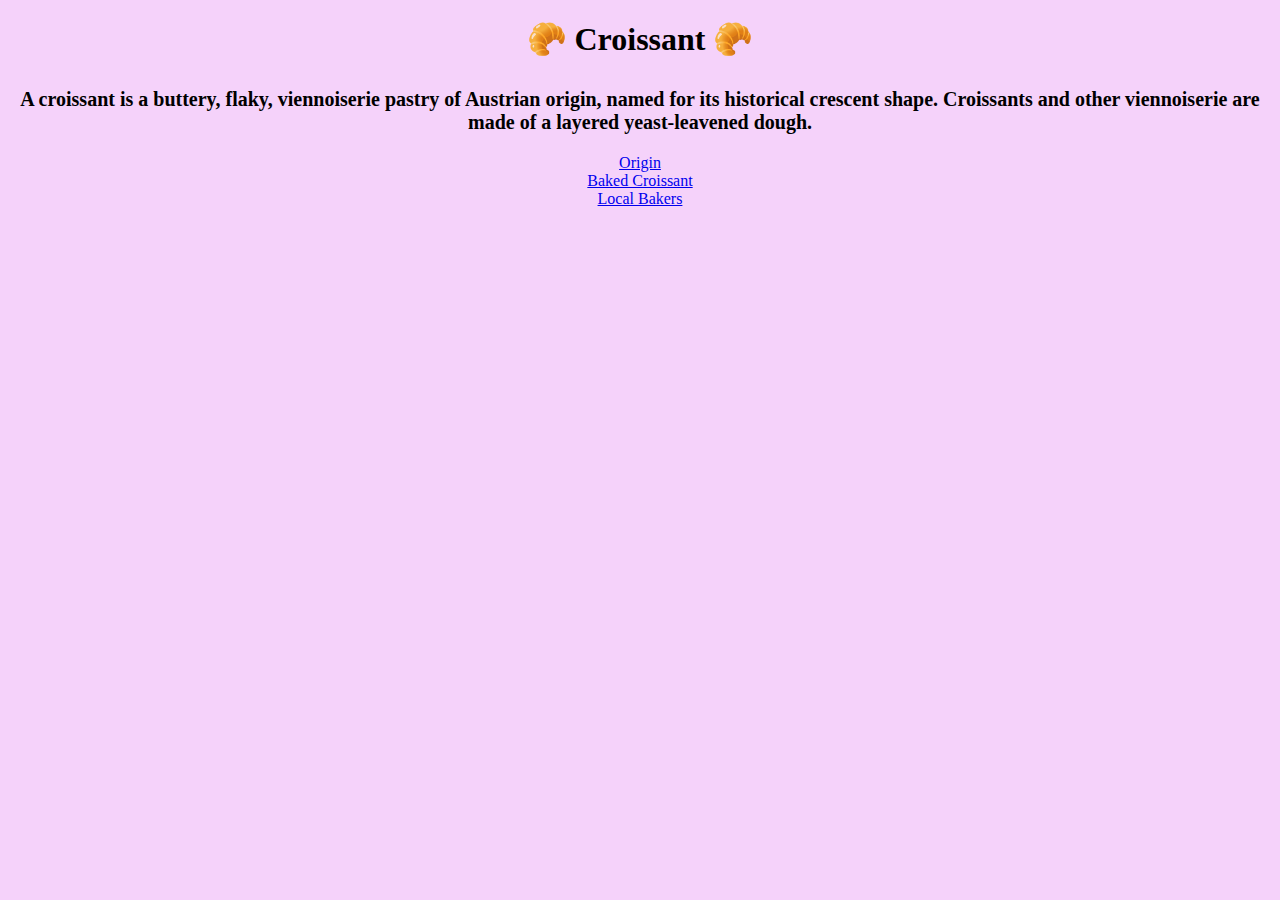
<file: index.html>
<!DOCTYPE html>
<html lang="en">
  <head>
    <meta charset="UTF-8" />
    <meta http-equiv="X-UA-Compatible" content="IE=edge" />
    <meta name="origin" content="find out where croissants originated" />
    <link
      href="https://cdn.jsdelivr.net/npm/bootstrap@5.1.0/dist/css/bootstrap.min.css"
      rel="stylesheet"
      integrity="sha384-KyZXEAg3QhqLMpG8r+8fhAXLRk2vvoC2f3B09zVXn8CA5QIVfZOJ3BCsw2P0p/We"
      crossorigin="anonymous"
    />
    <link href="/src/style.css" rel="stylesheet" />
    <title>Croissants - origin, photo and contact</title>
  </head>
  <body>
    <h1>🥐 Croissant 🥐</h1>
    <h3>
      A croissant is a buttery, flaky, viennoiserie pastry of Austrian origin,
      named for its historical crescent shape. Croissants and other viennoiserie
      are made of a layered yeast-leavened dough.
    </h3>
    <div class="container">
      <div class="row">
        <div class="col-4">
          <a href="/">Origin</a>
        </div>
        <div class="col-4">
          <a href="/photo.html">Baked Croissant</a>
        </div>
        <div class="col-4">
          <a href="/contact.html">Local Bakers</a>
        </div>
      </div>
    </div>
  </body>
</html>
</file>
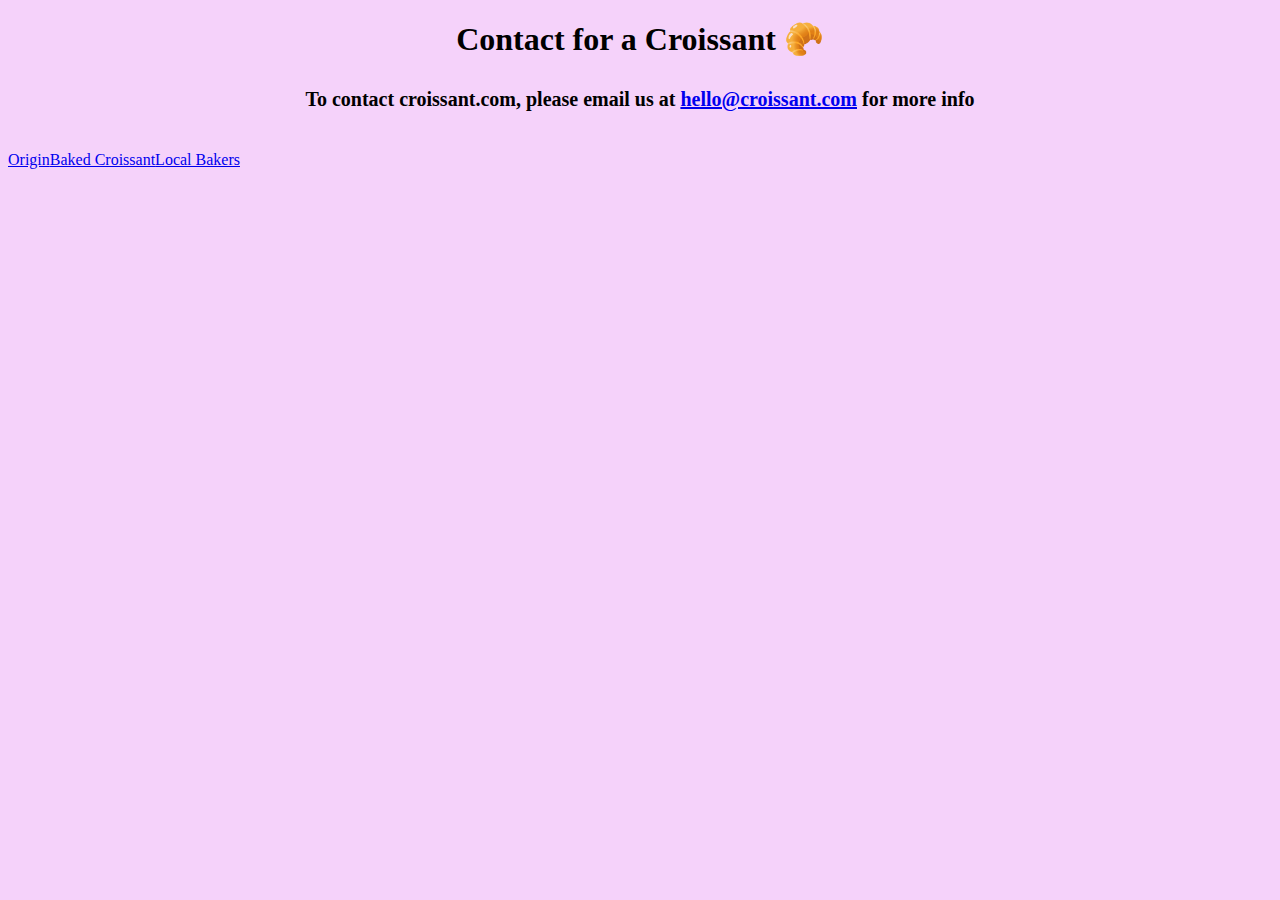
<file: contact.html>
<!DOCTYPE html>
<html lang="en">
  <head>
    <meta charset="UTF-8" />
    <meta http-equiv="X-UA-Compatible" content="IE=edge" />
    <meta name="contact" content=" contact croissant bakers locally" />
    <link
      href="https://cdn.jsdelivr.net/npm/bootstrap@5.1.0/dist/css/bootstrap.min.css"
      rel="stylesheet"
      integrity="sha384-KyZXEAg3QhqLMpG8r+8fhAXLRk2vvoC2f3B09zVXn8CA5QIVfZOJ3BCsw2P0p/We"
      crossorigin="anonymous"
    />
    <link href="/src/style.css" rel="stylesheet" />
    <title>Contact Information - Croissant</title>
  </head>
  <body>
    <h1>Contact for a Croissant 🥐</h1>
    <h3>To contact croissant.com, please email us at 
        <a href="mailto:hello@croissant.com"  />hello@croissant.com</a>
        for more info</h3>
    <div class="container">
      <div class="row links">
        <div class="col-4">
          <a href="/">Origin</a>
        </div>
        <div class="col-4">
          <a href="/photo.html">Baked Croissant</a>
        </div>
        <div class="col-4">
          <a href="/contact.html">Local Bakers</a>
        </div>
      </div>
    </div>
  </body>
</html>
</file>
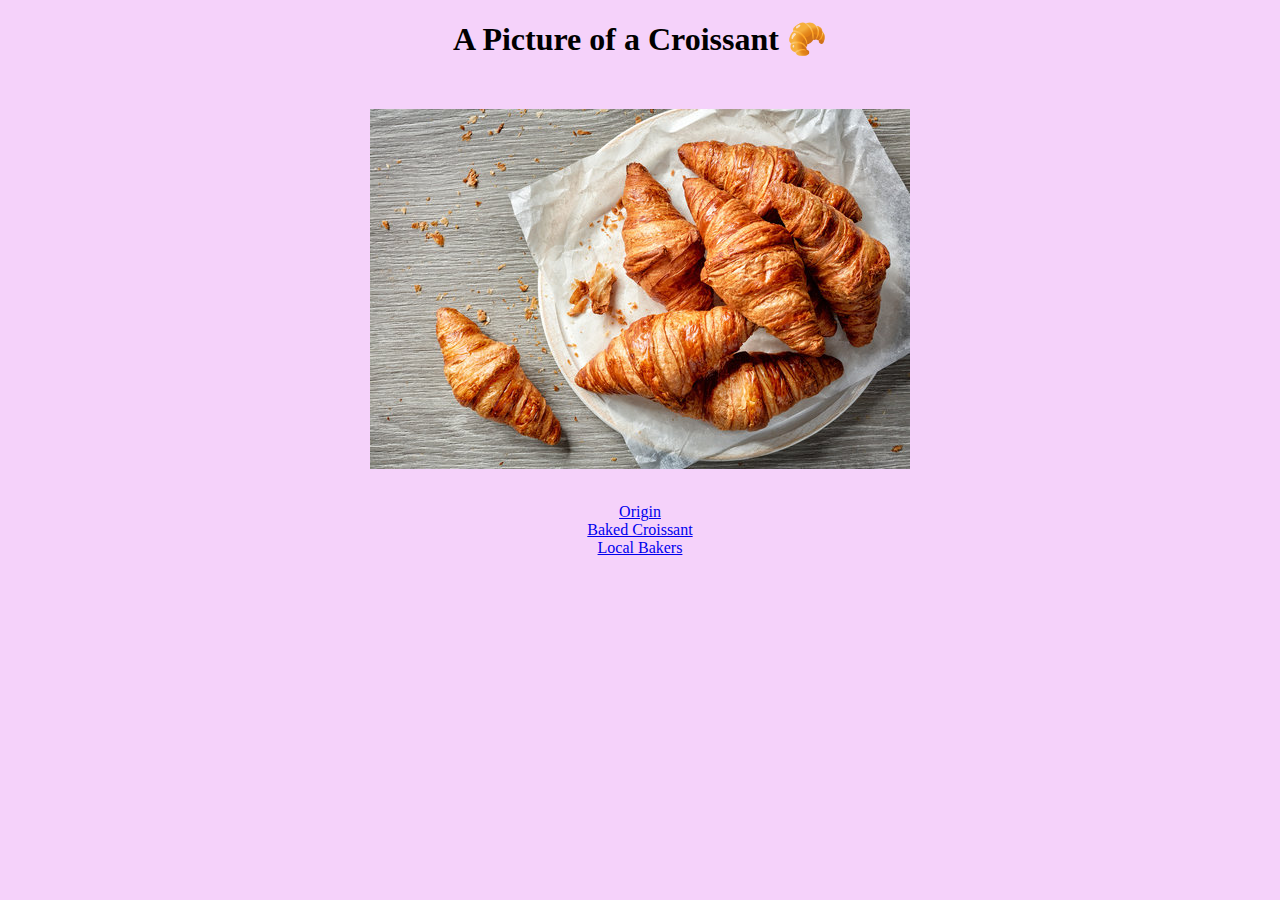
<file: photo.html>
<!DOCTYPE html>
<html lang="en">
  <head>
    <meta charset="UTF-8" />
    <meta http-equiv="X-UA-Compatible" content="IE=edge" />
    <meta
      name="example"
      content="photo of croissant shows flaky and buttery outter layer baked in a cresant shape"
    />
    <link
      href="https://cdn.jsdelivr.net/npm/bootstrap@5.1.0/dist/css/bootstrap.min.css"
      rel="stylesheet"
      integrity="sha384-KyZXEAg3QhqLMpG8r+8fhAXLRk2vvoC2f3B09zVXn8CA5QIVfZOJ3BCsw2P0p/We"
      crossorigin="anonymous"
    />
    <link href="/src/style.css" rel="stylesheet" />

    <title>Photo of our Croissant</title>
  </head>
  <body>
    <h1>A Picture of a Croissant 🥐</h1>
    <img
      src="/images/croissants.jpeg"
      alt="buttery baked cresant shapped croissant"
    />
    <div class="container">
      <div class="row">
        <div class="col-4">
          <a href="/">Origin</a>
        </div>
        <div class="col-4">
          <a href="/photo.html">Baked Croissant</a>
        </div>
        <div class="col-4">
          <a href="/contact.html">Local Bakers</a>
        </div>
      </div>
    </div>
  </body>
</html>
</file>
<file: src/style.css>
body {
  background: rgb(245, 210, 250);
  text-align: center;
}

h1 {
  margin-top: 20px;
}

h3 {
  font-size: 20px;
  margin-top: 30px;
}

img {
  max-width: 800 px;
  margin: 30px 0;
}
.links {
  display: flex;
  flex: 1;
  padding: 20px 0px;
}
</file>
